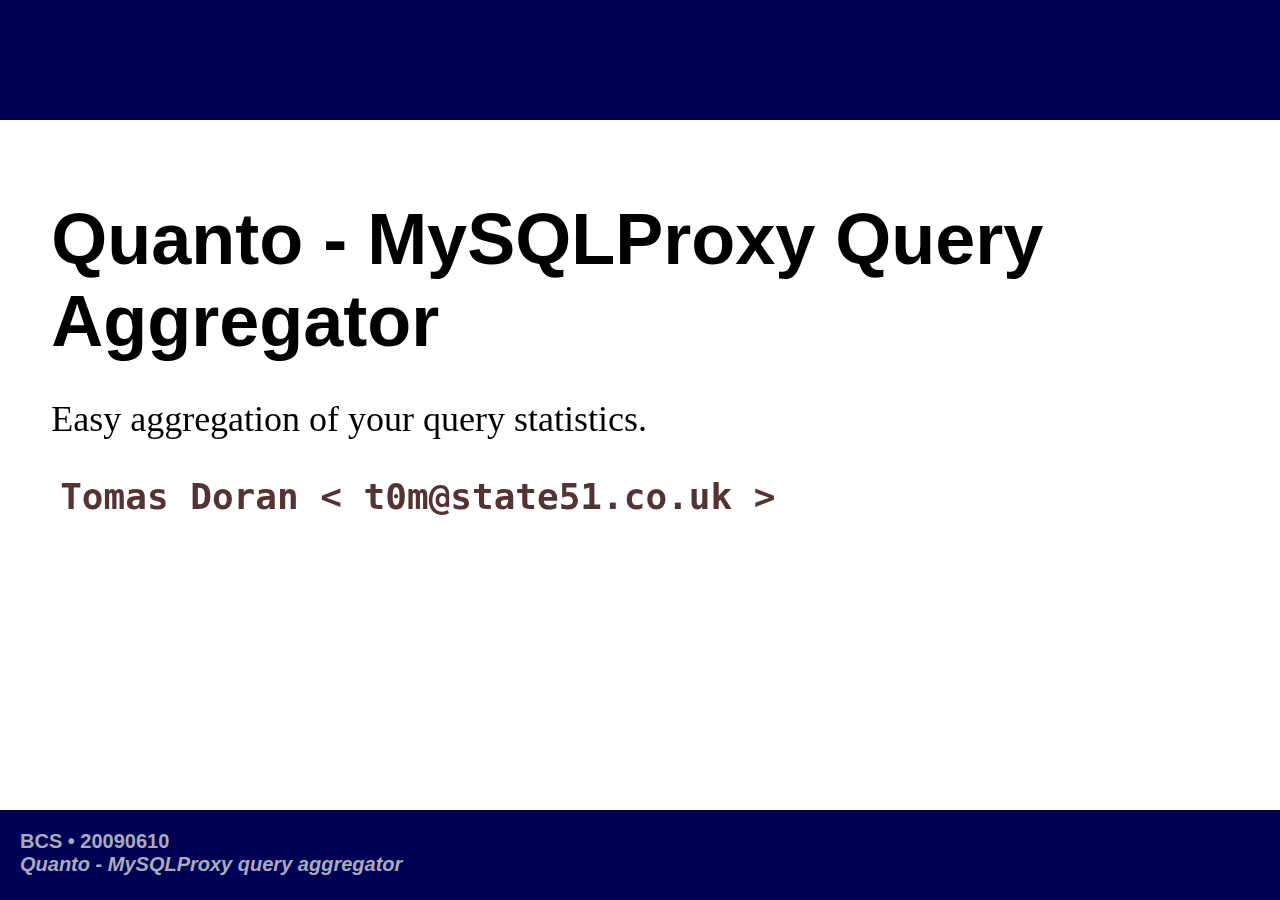
<file: BCS_presentation-20090610/index.html>
<!DOCTYPE html PUBLIC "-//W3C//DTD XHTML 1.0 Strict//EN"
        "http://www.w3.org/TR/xhtml1/DTD/xhtml1-strict.dtd">

<html xmlns="http://www.w3.org/1999/xhtml">

<head>
<title>Quanto - MySQLProxy query aggregator</title>
<meta http-equiv="content-type" content="text/html; charset=iso-8859-1" />
<meta name="generator" content="pod2s5 0.08" />
<meta name="generator" content="S5" />
<meta name="version" content="S5 1.1" />
<meta name="presdate" content="20090610" />
<meta name="author" content="Tomas Doran" />
<meta name="company" content="state51" />
<!-- configuration parameters -->
<meta name="defaultView" content="slideshow" />
<meta name="controlVis" content="hidden" />
<!-- style sheet links -->
<link rel="stylesheet" href="ui/default/slides.css" type="text/css" media="projection" id="slideProj" />
<link rel="stylesheet" href="ui/default/outline.css" type="text/css" media="screen" id="outlineStyle" />
<link rel="stylesheet" href="ui/default/print.css" type="text/css" media="print" id="slidePrint" />
<link rel="stylesheet" href="ui/default/opera.css" type="text/css" media="projection" id="operaFix" />

<!-- embedded styles -->
<style type="text/css" media="all">
.imgcon {width: 525px; margin: 0 auto; padding: 0; text-align: center;}
#anim {width: 270px; height: 320px; position: relative; margin-top: 0.5em;}
#anim img {position: absolute; top: 42px; left: 24px;}
img#me01 {top: 0; left: 0;}
img#me02 {left: 23px;}
img#me04 {top: 44px;}
img#me05 {top: 43px;left: 36px;}
</style>
<!-- S5 JS -->
<script src="ui/default/slides.js" type="text/javascript"></script>
<!--
   tom AT cpan.org:
   this will not work, it's not contained
   in the downloadable S5
   <script src="/mint/?js" type="text/javascript"></script></head>
-->
<body>

<div class="layout">

<div id="controls"></div>
<div id="currentSlide"></div>
<div id="header"></div>
<div id="footer">
<h1>BCS &#8226; 20090610</h1>
<h2>Quanto - MySQLProxy query aggregator</h2></div>
</div><div class="slide">
<h1>Quanto - MySQLProxy query aggregator

</h1><p>Easy aggregation of your query statistics.

</p><code>    Tomas Doran &lt; t0m@state51.co.uk &gt; </code></div>
<div class="slide">
<h1>Query comments

</h1><p>Change your code to emit a comment for each query.

</p><code>    /* Filename@LINE_NO@subroutine */ <br>
        SELECT * <br>
        FROM giant_table <br>
        JOIN other_giant_table <br>
          WHERE unindexed_field = 'hahaha';<br> </code><p>You can see the comment when you <code>SHOW PROCESSLIST</code>

</p><p>Really handy!

</p></div>
<div class="slide">
<h1>Filename &amp; line + svn blame 

</h1><p><img src="stab.jpg" />


</p><p>No use for lots of little queries in a loop though..

</p></div>
<div class="slide">
<h1>We generate by

</h1><p><img src="upstack.png" />


</p><p><b>Example only</b> - apply to your language of choice.

</p></div>
<div class="slide">
<h1>And monkeypatch DBI

</h1><p><img src="monkeypatch.png" />


</p><p><b>Example only</b> (although our technique is similar in ruby)

</p></div>
<div class="slide">
<h1>Quanto

</h1><p>Extension to MySQLProxy written in Lua.

</p><p>Filters and aggregates your query comments.

</p><p>Stores timing information, counts number of calls,
row counts returned etc.

</p><p>Adds extra commands to the MySQL vocabulary to get query stats back.
CGI + JQuery to display in browser.

</p><p>Solves the lots of queries in a loop problem.

</p><p><b>NOT</b> perl specific.

</p></div>
<div class="slide">
<h1>Screen shot 1

</h1><p><img src="quanto_shot1.png" />


</p></div>
<div class="slide">
<h1>Screen shot 2

</h1><p><img src="quanto_shot2.png" />


</p></div>
<div class="slide">
<h1>Questions?

</h1><p>Code and presentation are on github:

</p><code>    http://andym.github.com/Quanto </code>
<p>Patches welcome, especially solutions for generating query comments in your
language of choice, or a less crappy cgi.

</p><p>Thanks!

</p></div></body></html>
</file>
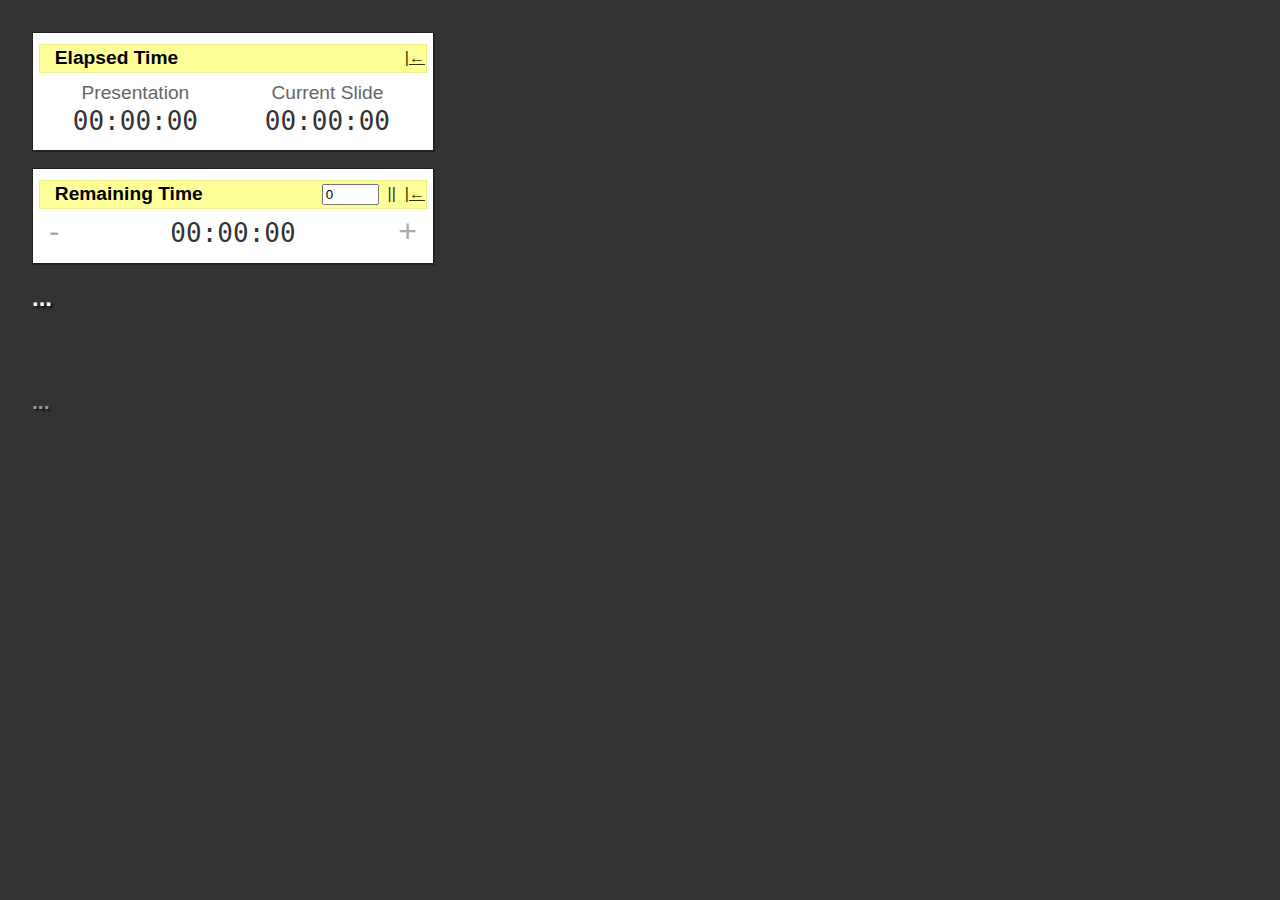
<file: BCS_presentation-20090610/ui/s5-notes.html>
<!DOCTYPE html PUBLIC "-//W3C//DTD XHTML 1.0 Strict//EN"
    "http://www.w3.org/TR/xhtml1/DTD/xhtml1-strict.dtd">
<!--  Do not edit this document! The system will likely break if you do. -->
<html xmlns="http://www.w3.org/1999/xhtml">
<head>
<title>Notes</title>
<link rel="stylesheet" href="default/notes.css" type="text/css" />
<script type="text/javascript">
// <![CDATA[
	document.onkeyup = opener.keys;
	document.onkeypress = opener.trap;
	document.onclick = opener.clicker;
// ]]>
</script>
</head>

<body onload="opener.s5NotesWindowLoaded=true;" onunload="opener.s5NotesWindowLoaded=false;">


<div class="timers" id="elapsed">
<h1>
<a href="#" onclick="opener.minimizeTimer('elapsed'); return false;">Elapsed Time</a>
</h1>
<ul>
<li>
<h2>Presentation</h2>
<span class="clock" id="elapsed-presentation">00:00:00</span>
</li>
<li>
<h2>Current Slide</h2>
<span class="clock" id="elapsed-slide">00:00:00</span>
</li>
</ul>
<div class="controls">
<a href="#reset-elapsed" onclick="opener.resetElapsedTime(); return false;" title="Reset Elapsed Time">|&larr;</a>
</div>
</div>

<div class="timers" id="remaining">
<h1>
<a href="#" onclick="opener.minimizeTimer('remaining'); return false;">Remaining Time</a>
</h1>
<p>
<a href="#subtract-remaining" class="control" id="minus" onclick="opener.alterRemainingTime('-5'); return false;" title="Subtract 5 Minutes">-</a>
<span class="clock" id="timeLeft">00:00:00</span>
<a href="#add-remaining" class="control" id="plus" onclick="opener.alterRemainingTime('5'); return false;" title="Add 5 Minutes">+</a>
</p>
<div class="controls">
<form action="#" onsubmit="opener.resetRemainingTime(); return false;">
<input type="text" class="text" id="startFrom" value="0" size="4" maxlength="4" />
<a href="#toggle-remaining" onclick="opener.toggleRemainingTime(); return false;" title="Pause/Run Remaining Time">||</a>
<a href="#reset-remaining" onclick="opener.resetRemainingTime(); return false;" title="Reset Remaining Time">|&larr;</a>
</form>
</div>
</div>

<h2 id="slide">...</h2>
<div id="notes"></div>

<h2 id="next">...</h2>
<div id="nextnotes"></div>

</body>
</html>
</file>
<file: BCS_presentation-20090610/ui/default/slides.css>
@import url(s5-core.css); /* required to make the slide show run at all */
@import url(framing.css); /* sets basic placement and size of slide components */
@import url(pretty.css);  /* stuff that makes the slides look better than blah */
</file>
<file: BCS_presentation-20090610/ui/default/outline.css>
/* don't change this unless you want the layout stuff to show up in the outline view! */

.layout div, #footer *, #controlForm * {display: none;}
#footer, #controls, #controlForm, #navLinks, #toggle {
  display: block; visibility: visible; margin: 0; padding: 0;}
#toggle {float: right; padding: 0.5em;}
html>body #toggle {position: fixed; top: 0; right: 0;}

/* making the outline look pretty-ish */

#slide0 h1, #slide0 h2, #slide0 h3, #slide0 h4 {border: none; margin: 0;}
#slide0 h1 {padding-top: 1.5em;}
.slide h1 {margin: 1.5em 0 0; padding-top: 0.25em;
  border-top: 1px solid #888; border-bottom: 1px solid #AAA;}
#toggle {border: 1px solid; border-width: 0 0 1px 1px; background: #FFF;}
</file>
<file: BCS_presentation-20090610/ui/default/print.css>
/* The following rule is necessary to have all slides appear in print! DO NOT REMOVE IT! */.slide, ul {page-break-inside: avoid; visibility: visible !important;}h1 {page-break-after: avoid;}body {font-size: 12pt; background: white;}* {color: black;}#slide0 h1 {font-size: 200%; border: none; margin: 0.5em 0 0.25em;}#slide0 h3 {margin: 0; padding: 0;}#slide0 h4 {margin: 0 0 0.5em; padding: 0;}#slide0 {margin-bottom: 3em;}h1 {border-top: 2pt solid gray; border-bottom: 1px dotted silver;}.extra {background: transparent !important;}div.extra, pre.extra, .example {font-size: 10pt; color: #333;}ul.extra a {font-weight: bold;}p.example {display: none;}#header {display: none;}#footer h1 {margin: 0; border-bottom: 1px solid; color: gray; font-style: italic;}#footer h2, #controls {display: none;}/* The following rule keeps the layout stuff out of print.  Remove at your own risk! */.layout, .layout * {display: none !important;}
</file>
<file: BCS_presentation-20090610/ui/default/opera.css>
/* DO NOT CHANGE THESE unless you really want to break Opera Show */
.slide {
	visibility: visible !important;
	position: static !important;
	page-break-before: always;
}
#slide0 {page-break-before: avoid;}
</file>
<file: BCS_presentation-20090610/ui/default/notes.css>
/* Following are the note styles -- edit away! */

body {
	margin: 0;
	padding: 1.0em;
	background: #333; 
	color: #FFF;
	font: 2em/1.4em 'Lucida Grande', Verdana, sans-serif;
}

div.timers {
	background: #FFF;
	color: #333;
	border: 0.08em solid #222;
	border-top-width: 1px;
	border-left-width: 1px;
	float: left;
	padding: 0.2em;
	margin: 0 0 0.5em;
	position: relative;
}

div.timers h1 {
	text-align: left;
	font-size: 0.6em;
	line-height: 1.4em;
	background-color: #FF9;
	padding: 0 0.75em;
	margin: 0.25em 0 0;
	border: 1px solid #EE8;
}

div.timers div.controls {
	position: absolute;
	right: 0.25em;
	top: 0.1em;
	line-height: 1em;
}

div.timers h1 a {
	text-decoration: none;
	color: #000;
}

div.timers div.controls a {
	font-size: 0.5em;
	padding: 0;
	color: #330;
}

div.timers a.control {
	position: absolute;
	text-decoration: none;
	padding: 0 0.25em;
	color: #AAA;
	outline: 0;
}

#minus {
	left: 0.25em;
}

#plus {
	right: 0.25em;
}

.overtime {
	background: yellow;
	color: red;
	border: 3px solid;
	padding: 0.1em 0.25em;
	font-weight: bold;
}

div.timers h2 {
	font-size: 0.6em;
	line-height: 1.0em;
	font-weight: normal;
	margin: 0 0 -0.25em;
	padding-top: 0.5em;
	color: #666;
}

div.timers p {margin: 0; padding: 0 0.5em;}
div.timers form {margin: 0;}

div.timers span.clock {
	font-family: monospace;
}

div.timers ul {margin: 0; padding: 0; list-style: none;}
div.timers li {float: left; width: 5em; margin: 0; padding: 0 0.5em;
  text-align: center;}

div#elapsed {width: 12.1em;}
div#remaining {clear: left; width: 12.1em;}
div#remaining p {text-align: center;}

#slide,
#next,
#notes,
#nextnotes {
	font-size: 0.75em;
	line-height: 1.4em;
	clear: left;
/*	max-width: 30.0em; */
	text-shadow: 0.1em 0.1em 0.1em #111;
}

#next {margin-top: 2.5em;}
#next, #nextnotes {
	color: #999;
	font-size: 0.66em;
}

em.disclaimer {
	color: #666;
}

div.collapsed h1 {display: block; font-size: 0.33em;}
div.collapsed h1 a {display: inline;}
div.collapsed * {display: none;}
</file>
